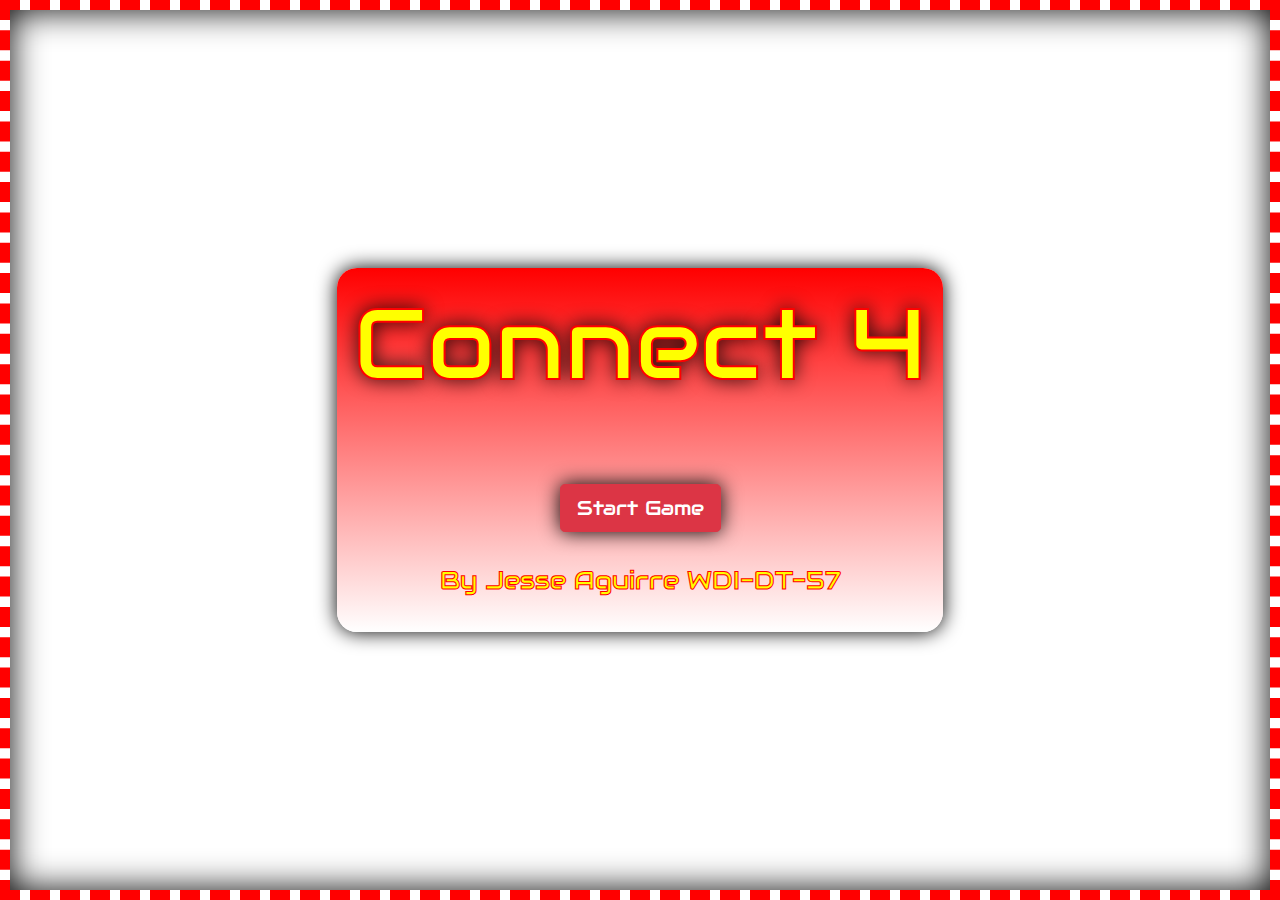
<file: index.html>
<!DOCTYPE html>
<html lang="en">
<head>
    <meta charset="UTF-8">
    <meta name="viewport" content="width=device-width, initial-scale=1.0">
    <meta http-equiv="X-UA-Compatible" content="ie=edge">
    <link rel="stylesheet" href="https://maxcdn.bootstrapcdn.com/bootstrap/4.0.0/css/bootstrap.min.css" integrity="sha384-Gn5384xqQ1aoWXA+058RXPxPg6fy4IWvTNh0E263XmFcJlSAwiGgFAW/dAiS6JXm" crossorigin="anonymous">
    <link rel="stylesheet" href="css/main.css">
    <link href="https://fonts.googleapis.com/css?family=Audiowide|Bungee+Outline|Freckle+Face|Luckiest+Guy" rel="stylesheet">
    <title>Connect Four</title> 
  </head>

  <body class="mainBod">
    <div id="coverPage">
      <div class="cover-container d-flex h-100 p-3 mx-auto flex-column">

          <div class="inner cover">
              <h1 class="cover-heading">Connect 4</h1>
           
                  <a href="game.html" id="startgame" class="btn btn-lg btn-danger">Start Game</a>
          </div>


        <footer class="footOne">
            <p>By Jesse Aguirre WDI-DT-57</p>
        </footer>
      </div>
    </div>

    <script src="https://code.jquery.com/jquery-3.2.1.slim.min.js" integrity="sha384-KJ3o2DKtIkvYIK3UENzmM7KCkRr/rE9/Qpg6aAZGJwFDMVNA/GpGFF93hXpG5KkN" crossorigin="anonymous"></script>
    <script src="https://maxcdn.bootstrapcdn.com/bootstrap/4.0.0/js/bootstrap.min.js" integrity="sha384-JZR6Spejh4U02d8jOt6vLEHfe/JQGiRRSQQxSfFWpi1MquVdAyjUar5+76PVCmYl" crossorigin="anonymous"></script>
  </body>
</html>
</file>
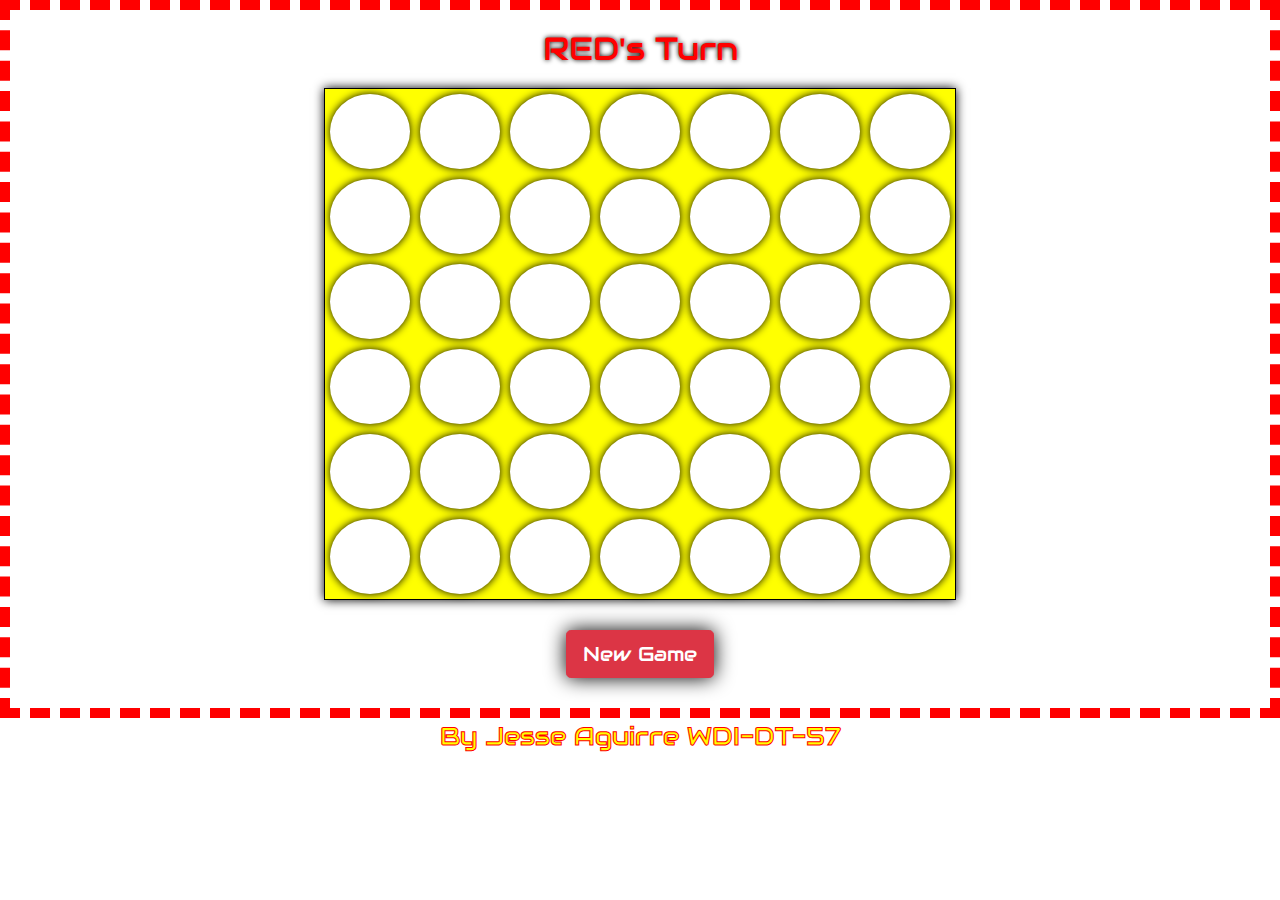
<file: game.html>
<!DOCTYPE html>
<html lang="en">
<head>
    <meta charset="UTF-8">
    <meta name="viewport" content="width=device-width, initial-scale=1.0">
    <meta http-equiv="X-UA-Compatible" content="ie=edge">
    <link rel="stylesheet" href="https://maxcdn.bootstrapcdn.com/bootstrap/4.0.0/css/bootstrap.min.css" integrity="sha384-Gn5384xqQ1aoWXA+058RXPxPg6fy4IWvTNh0E263XmFcJlSAwiGgFAW/dAiS6JXm" crossorigin="anonymous">
    <link rel="stylesheet" href="css/main.css">
    <link href="https://fonts.googleapis.com/css?family=Audiowide|Bungee+Outline|Freckle+Face|Luckiest+Guy" rel="stylesheet">
    <title>Connect Four</title>
</head>
<body>
    <div id="wrapper">
            <h2 id="message"></h2>
        <table>
            <tr class="row">
                <td id='r5c0'></td>
                <td id='r5c1'></td>
                <td id='r5c2'></td>
                <td id='r5c3'></td>
                <td id='r5c4'></td>
                <td id='r5c5'></td>
                <td id='r5c6'></td>
            </tr>
            <tr class="row">
                <td id='r4c0'></td>
                <td id='r4c1'></td>
                <td id='r4c2'></td>
                <td id='r4c3'></td>
                <td id='r4c4'></td>
                <td id='r4c5'></td>
                <td id='r4c6'></td>
            </tr>
            <tr class="row">
                <td id='r3c0'></td>
                <td id='r3c1'></td>
                <td id='r3c2'></td>
                <td id='r3c3'></td>
                <td id='r3c4'></td>
                <td id='r3c5'></td>
                <td id='r3c6'></td>
            </tr>
            <tr class="row">
                <td id='r2c0'></td>
                <td id='r2c1'></td>
                <td id='r2c2'></td>
                <td id='r2c3'></td>
                <td id='r2c4'></td>
                <td id='r2c5'></td>
                <td id='r2c6'></td>
            </tr>
            <tr class="row">
                <td id='r1c0'></td>
                <td id='r1c1'></td>
                <td id='r1c2'></td>
                <td id='r1c3'></td>
                <td id='r1c4'></td>
                <td id='r1c5'></td>
                <td id='r1c6'></td>
            </tr>
            <tr class="row">
                <td id='r0c0'></td>
                <td id='r0c1'></td>
                <td id='r0c2'></td>
                <td id='r0c3'></td>
                <td id='r0c4'></td>
                <td id='r0c5'></td>
                <td id='r0c6'></td>
            </tr>
        </table>

        <div>
            <button id="reset" class="btn btn-lg btn-danger">New Game </button>
        </div>
    </div>
    <footer class="footTwo">
        <p>By Jesse Aguirre WDI-DT-57</p>
    </footer>

<script src="https://code.jquery.com/jquery-3.2.1.slim.min.js" integrity="sha384-KJ3o2DKtIkvYIK3UENzmM7KCkRr/rE9/Qpg6aAZGJwFDMVNA/GpGFF93hXpG5KkN" crossorigin="anonymous"></script>
<script src="https://maxcdn.bootstrapcdn.com/bootstrap/4.0.0/js/bootstrap.min.js" integrity="sha384-JZR6Spejh4U02d8jOt6vLEHfe/JQGiRRSQQxSfFWpi1MquVdAyjUar5+76PVCmYl" crossorigin="anonymous"></script> 
<script src="js/main.js"></script> 
</body>
</html>
</file>
<file: css/main.css>
* {
    box-sizing: border-box;
    font-family: 'Audiowide', cursive;    
}
 
 html, body {
    height: 100vh;
    margin: 0;
}

.mainBod {
    display: flex;
    flex-direction: column;
    justify-content: center;
    align-items: center;
    border: 10px dashed red;
    text-align: center;
    box-shadow: inset 0 0 35px black;
}

.mainImg {
    position: absolute;
    left: 0;
    top: 0;
    margin: 0 auto;
    max-width: 100%;
    width: 100%;
    height: 100vh;
    opacity: 0.4;
}

.cover-container {
    background-image: -webkit-linear-gradient(red, white);
    border-radius: 20px;
    box-shadow: 0 0 20px black;
    z-index: 2;

}

.cover-heading {
    position: relative;
    z-index: 2;
    margin-top: 0;
    margin-bottom: 50px;
    font-size: 100px;
    color: yellow;
    -webkit-text-stroke: 2px red;
    text-shadow: 0 0 20px black;
}

.btn {
    position: relative;
    z-index: 2;
    box-shadow: 0 0 20px black;
}

.btn:hover {
    background-color: white;
    color: red;
}

footer p {
    position: relative;
    z-index: 2;
    color: yellow;
    -webkit-text-stroke: 1px red;
    font-size: 25px;
    text-align: center;
}


/* ==== Game.html ====*/

#wrapper {
    text-align: center;
    border: 10px dashed red;
}

h2 {
    margin: 20px;
    text-shadow: 0 0 5px black;
}

.btn-danger {
    margin: 30px 0;
}

table {
    background-color: yellow;
    margin: 0 auto;
    padding: 30px auto;
    border: 1px solid black;
    box-shadow: 0 0 10px black;
}

tr.row {
    display: flex;
    margin: 0 auto;
}
  
tr.row td {
    height: 75px;
    width: 80px;
    border-radius: 50%;
    margin: 5px;
    background-color: white;
    display: inline-block; 
    box-shadow: 0 0 8px black;
}
  
.newmove:hover {
    background-color: red !important;
    opacity: 0.5;
    cursor: pointer;
}

.newmove2:hover {
    background-color: black !important;
    opacity: 0.5;
    cursor: pointer;
}

@media (max-width: 700px) {
    .cover-container {
        width: 85%;
    }

    .cover-heading {
        font-size: 50px;
    }

    #wrapper {
        border-top: 10px dashed red;
        border-bottom: 10px dashed red;
        border-right: none;
        border-left: none;
    }

    table {
        width: 395px;
    }

    tr.row td {
        height: 45px;
        width: 46px;
    }

    .footOne p {
        font-size: 25px;
    }

    .footTwo p {
        font-size: 20px;
    }
}
</file>
